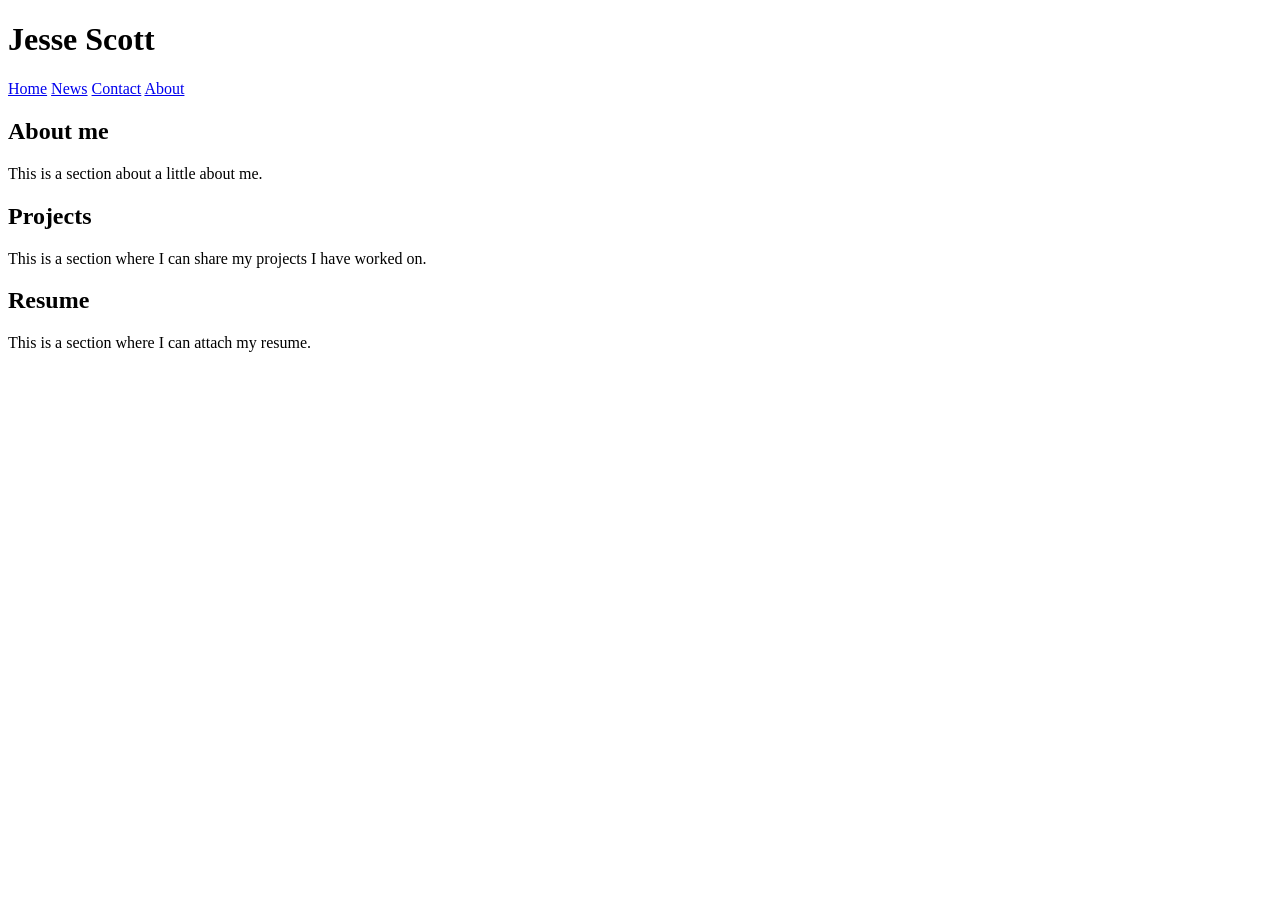
<file: index.html>
<!DOCTYPE html>
    <head>
        <title>Jesse Scott Portfolio</title>
    </head>
    <body>
        <div class="header">
        <div class="logo"><h1>Jesse Scott</h1></div>
        <nav class="topnav">
            <a href="#home" class="active">Home</a>
            <a href="#news">News</a>
            <a href="#contact">Contact</a>
            <a href="#about">About</a>
        </nav>
        </div>
        <div class="intro">
            <h2>About me</h2>
            <p>This is a section about a little about me.</p>
        </div>
        <div class="projects">
            <h2>Projects</h2>
            <p>This is a section where I can share my projects I have worked on.</p>
        </div>
        <div class="resume">
            <h2>Resume</h2>
            <p>This is a section where I can attach my resume.</p>
        </div>
    </body>
</html>
</file>
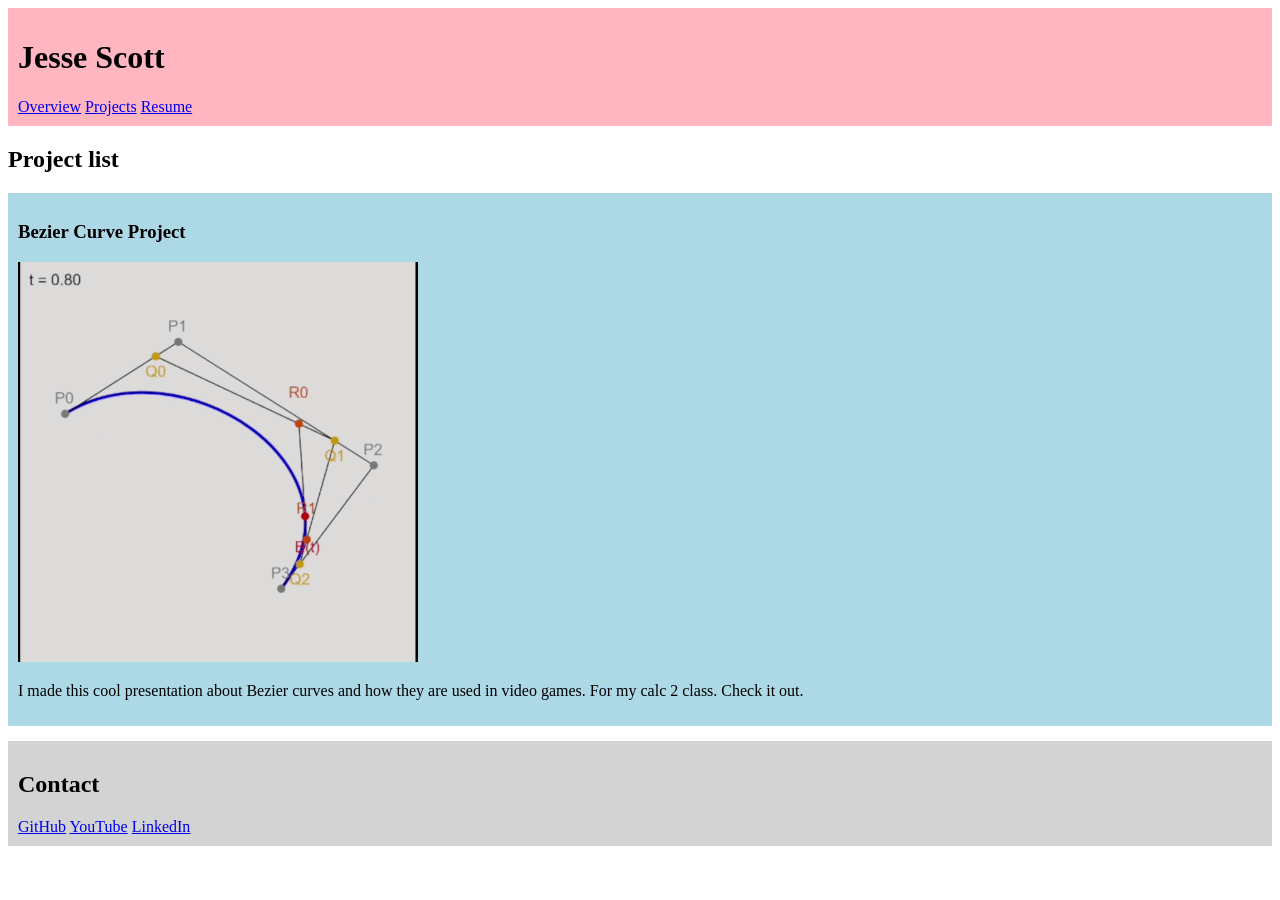
<file: projects.html>
<!DOCTYPE html>
<head>
    <title>My Projects</title>
    <link rel="stylesheet" href="style.css">
</head>
<body>
    <div class="header">
        <div class="logo"><h1>Jesse Scott</h1></div>
        <nav class="topnav">
            <a href="index.html">Overview</a>
            <a href="projects.html">Projects</a>
            <a href="resume.html">Resume</a>
        </nav>
    </div>
    <div class="project-list">
        <h2>Project list</h2>
        <div class="project-item">
            <h3>Bezier Curve Project</h3>
            <a href="https://docs.google.com/presentation/d/1xCxEiTGC2YZigW8bYEAOv2jdVfQXnPP7iQ_J8jw0QRs/edit?slide=id.p#slide=id.p" target="_blank">
                <image width="400" height="400" src="resources/bezier_preview.gif" />
            </a>
            <p>I made this cool presentation about Bezier curves and how they are used in video games. For my calc 2 class. Check it out.</p>
        </div>
    </div>
    <div class="contact">
        <h2>Contact</h2>
        <a href="https://github.com/ScrambledMC" target="_blank">GitHub</a>
        <a href="https://www.youtube.com/@scrambledmc3772" target="_blank">YouTube</a>
        <a href="https://www.linkedin.com/in/jesse-scott-90a8173b8/" target="_blank">LinkedIn</a>
    </div>
</body>
</file>
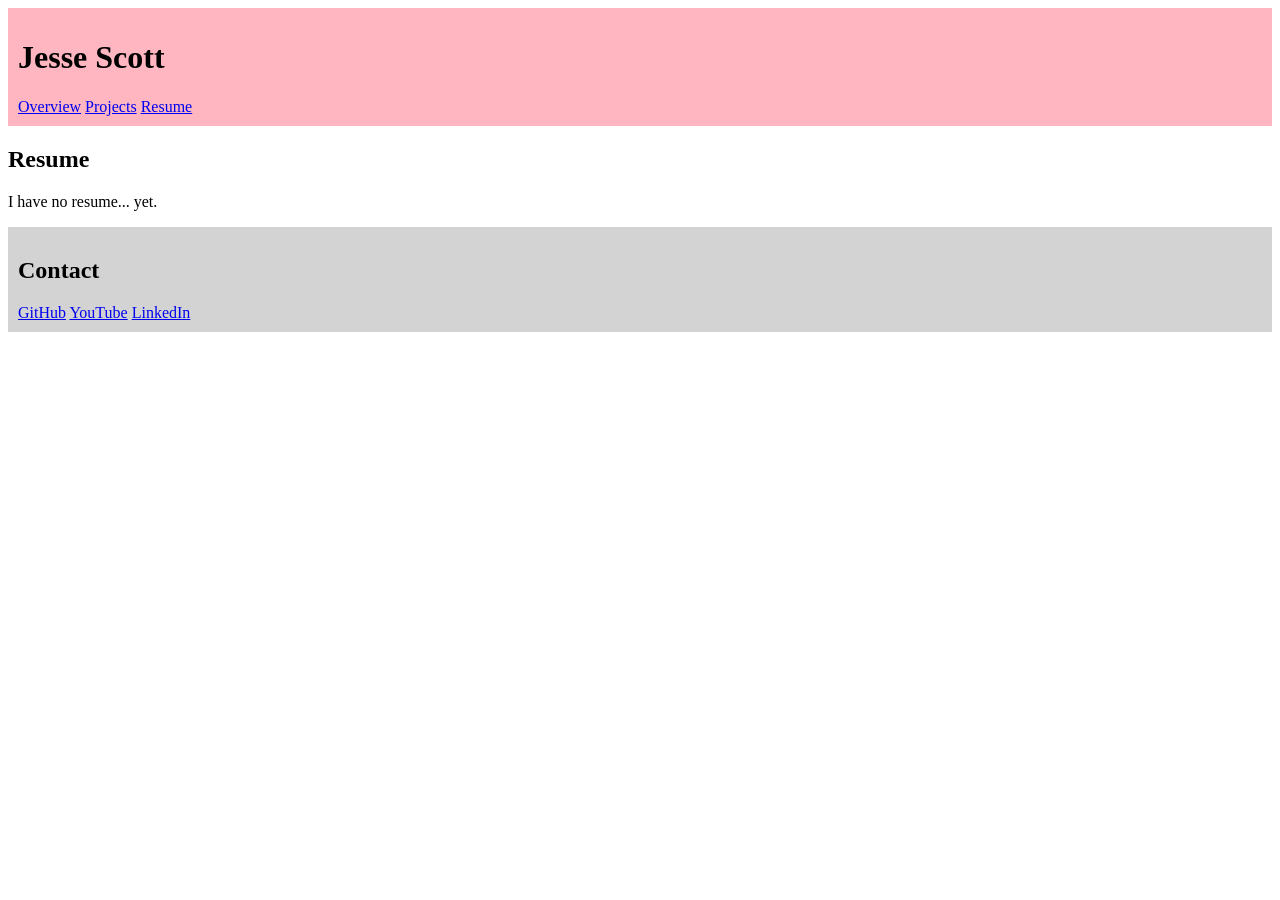
<file: resume.html>
<!DOCTYPE html>
<head>
    <title>My Resume</title>
    <link rel="stylesheet" href="style.css">
</head>
<body>
    <div class="header">
        <div class="logo"><h1>Jesse Scott</h1></div>
        <nav class="topnav">
            <a href="index.html">Overview</a>
            <a href="projects.html">Projects</a>
            <a href="resume.html">Resume</a>
        </nav>
    </div>
    <div>
        <h2>Resume</h2>
        <p>I have no resume... yet.</p>
    </div>
    <div class="contact">
        <h2>Contact</h2>
        <a href="https://github.com/ScrambledMC" target="_blank">GitHub</a>
        <a href="https://www.youtube.com/@scrambledmc3772" target="_blank">YouTube</a>
        <a href="https://www.linkedin.com/in/jesse-scott-90a8173b8/" target="_blank">LinkedIn</a>
    </div>
</body>
</file>
<file: style.css>
.header {
    background-color: lightpink;
    margin-bottom: 15px;
    padding: 10px;
}

.project-item {
    background-color: lightblue;
    margin-top: 15px;
    margin-bottom: 15px;
    padding: 10px;
}

.contact {
    background-color: lightgray;
    margin-top: 15px;
    padding: 10px;
}
</file>
